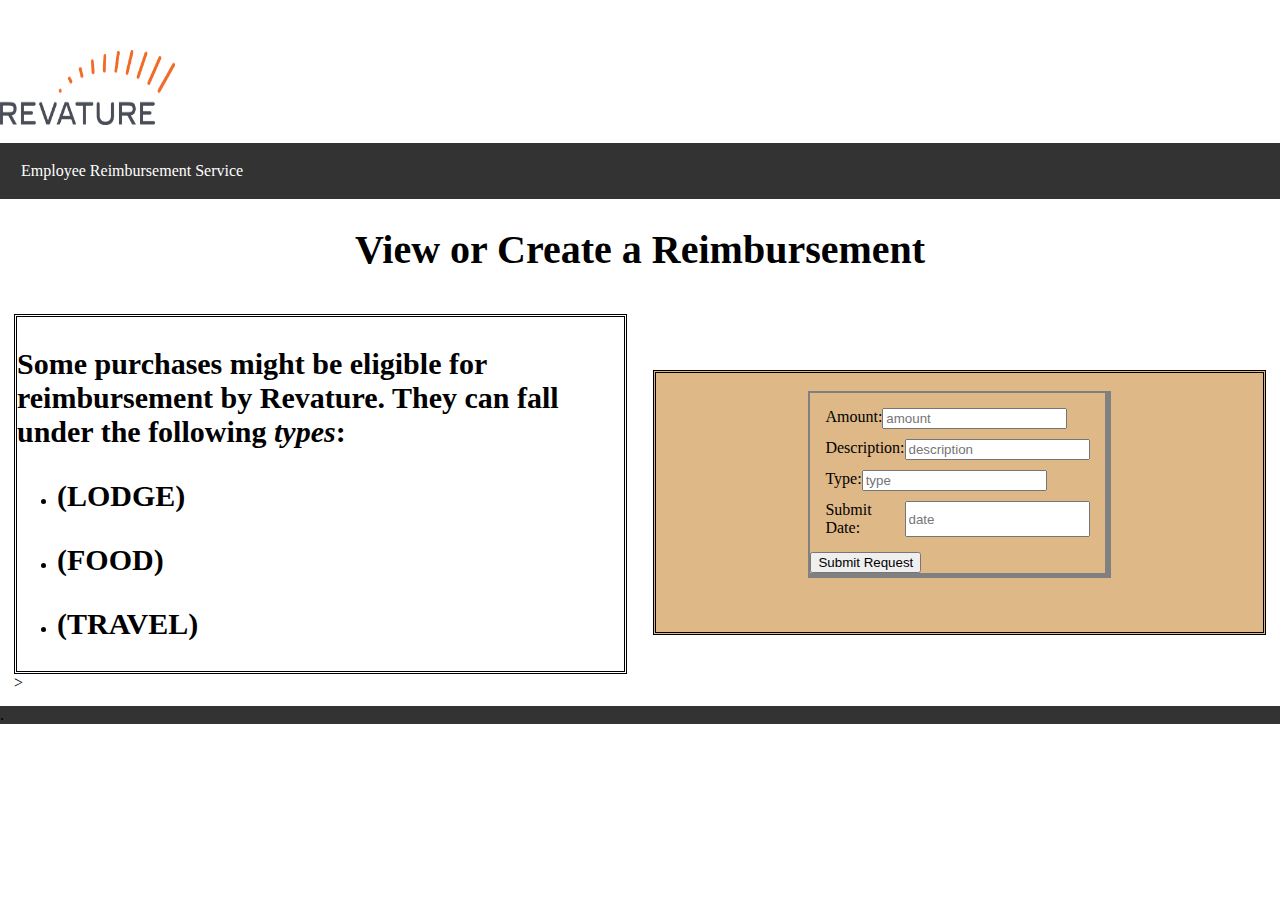
<file: ui/index.html>
<!DOCTYPE html>
<html>

<head>
    <title>Mohan Revature ERS</title>
    <link rel="stylesheet" type="text/css" href="style.css">
    <meta charset="UTF-8">
    <meta http-equiv="X-UA-Compatible" content="IE=edge">
    <meta name="viewport" content="width=device-width, initial-scale=1.0">
</head>

<body>
    <script src="./scripts/userConnection.js"></script>
    <div style="text-align: left;">
        <img src="./imgs/rev_logo.png" alt="Revature" class="logo">
    </div>
    <br>
    <nav>
        <ul class="maintop">
            <li><a class="active">Employee Reimbursement Service</a></li>
        </ul>
    </nav>
    <h1>View or Create a Reimbursement</h1>
    <main>
        <table class="outer">
            <tr>
                <td class="space">
                    <div class="section1">
                        <h3>Some purchases might be eligible for reimbursement by Revature. They can fall under the following <i>types</i>:
                        </h3>
                        <ul>
                            <li><h3>(LODGE)</h3></li>
                            <li><h3>(FOOD)</h3></li>
                            <li><h3>(TRAVEL)</h3></li>
                        <ul>
                    </div>>

                </td>

                <td class="space">
                    <div class="section2">
                        <br>
                        <div class="contentBox">
                            <div class="flexColumn">
                                <div class="flexRow">
                                    <label>Amount: </label>
                                    <input type="text" id="amount" placeholder="amount" name="000">
                                </div>
                                <div class="flexRow">
                                    <label>Description: </label>
                                    <input type="text" id="desc" placeholder="description" name="desc">
                                </div>
                                <div class="flexRow">
                                    <label>Type: </label>
                                    <input type="text" id="type" placeholder="type" name="FOOD">
                                </div>
                                <div class="flexRow">
                                    <label>Submit Date: </label>
                                    <input type="text" id="sub_date" placeholder="date" name="date">
                                </div>
                            </div>
                            <button onclick="submitForm()">Submit Request</button>
                        </div>
                        <br>
                        <br>
                        <br>
                    </div>
                </td>
            </tr>
        </table>

        <script>
            async function submitForm() {

            }


        </script>

        <footer>
            <nav>
                <ul class="main">
                    <li>.</li>
                </ul>
            </nav>
        </footer>
    </main>
</body>

</html>
</file>
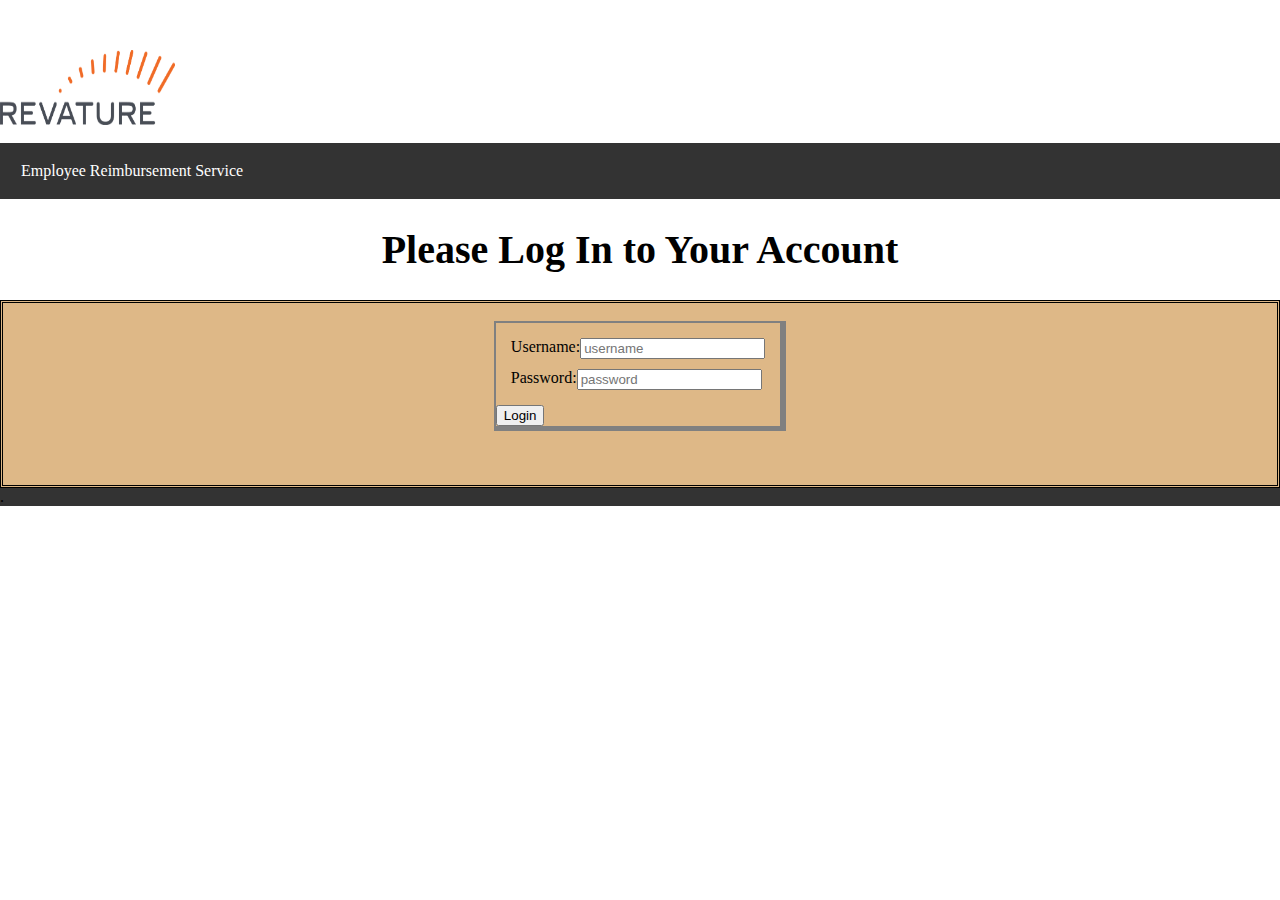
<file: ui/login.html>
<!DOCTYPE html>
<html>

<head>
    <title>Login Mohan Revature ERS</title>
    <link rel="stylesheet" type="text/css" href="style.css">
    <meta charset="UTF-8">
    <meta http-equiv="X-UA-Compatible" content="IE=edge">
    <meta name="viewport" content="width=device-width, initial-scale=1.0">
</head>

<body>
<script src="./scripts/userConnection.js"></script>
<div style="text-align: left;">
    <img src="./imgs/rev_logo.png" alt="Revature" class="logo">
</div>
<br>
<nav>
    <ul class="maintop">
        <li><a class="active">Employee Reimbursement Service</a></li>
    </ul>
</nav>
<h1>Please Log In to Your Account</h1>
<main>
    <div class="section2">
        <br>
        <div class="contentBox">
            <div class="flexColumn">
                <div class="flexRow">
                    <label>Username: </label>
                    <input type="text" id="username" placeholder="username" name="username">
                </div>
                <div class="flexRow">
                    <label>Password: </label>
                    <input type="text" id="password" placeholder="password" name="password">
                </div>
            </div>
            <button onclick="submitForm()">Login</button>
        </div>
        <br>
        <br>
        <br>
    </div>

    <script>
            async function submitForm() {


                    window.location.href = "./index.html";

            }


        </script>

    <footer>
        <nav>
            <ul class="main">
                <li>.</li>
            </ul>
        </nav>
    </footer>
</main>
</body>

</html>
</file>
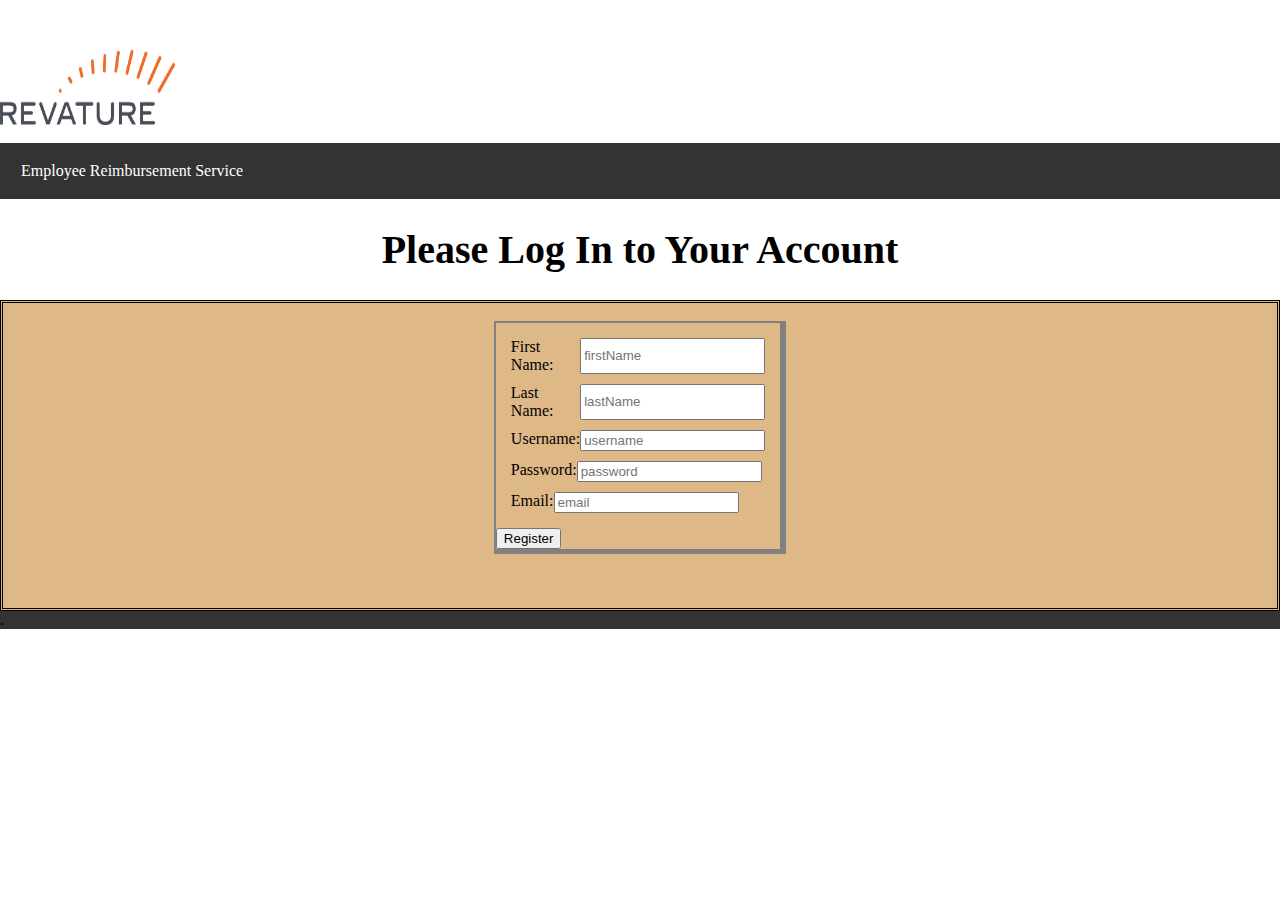
<file: ui/register.html>
<!DOCTYPE html>
<html>

<head>
    <title>Register Mohan Revature ERS</title>
    <link rel="stylesheet" type="text/css" href="style.css">
    <meta charset="UTF-8">
    <meta http-equiv="X-UA-Compatible" content="IE=edge">
    <meta name="viewport" content="width=device-width, initial-scale=1.0">
</head>

<body>
<script src="./scripts/userConnection.js"></script>
<div style="text-align: left;">
    <img src="./imgs/rev_logo.png" alt="Revature" class="logo">
</div>
<br>
<nav>
    <ul class="maintop">
        <li><a class="active">Employee Reimbursement Service</a></li>
    </ul>
</nav>
<h1>Please Log In to Your Account</h1>
<main>
    <div class="section2">
        <br>
        <div class="contentBox">
            <div class="flexColumn">
                <div class="flexRow">
                    <label>First Name: </label>
                    <input type="text" id="firstName" placeholder="firstName" name="John">
                </div>
                <div class="flexRow">
                    <label>Last Name: </label>
                    <input type="text" id="lastName" placeholder="lastName" name="Smith">
                </div>
                <div class="flexRow">
                    <label>Username: </label>
                    <input type="text" id="username" placeholder="username" name="johnsmith1">
                </div>
                <div class="flexRow">
                    <label>Password: </label>
                    <input type="text" id="password" placeholder="password" name="password">
                </div>
                <div class="flexRow">
                    <label>Email: </label>
                    <input type="text" id="email" placeholder="email" name="smithjohn@gmail.com">
                </div>
            </div>
            <button onclick="submitForm()">Register</button>
        </div>
        <br>
        <br>
        <br>
    </div>

    <script>
            async function submitForm() {
                /*
                Build the object we will transfer in our API call. Grab the values from
                the input elements above.
                */
                let newUser = {
                    firstName: document.getElementById("firstName").value,
                    lastName: document.getElementById("lastName").value,
                    username: document.getElementById("username").value,
                    password: document.getElementById("password").value,
                    email: document.getElementById("email").value
                }
                //console.log(newUser);//fact finding

                //Make our asynchronous API call
                let response = await registerRequest(newUser);

                //console.log("Response: ", response);//fact finding
                //console.log("Response JSON: ", response.json());//we should delete these later

                if (response.status == 201) {   // new user successfully persisted
                    let token = response.headers.get("authToken");
                    //console.log("authToken received: ", token);//fact finding
                    localStorage.setItem("authToken", token);

                    //navigate the window to the landing page
                    //window.location.href = "./index.html";

                } else {
                    alert("Unable register, Please try again!");
                }
            }


        </script>

    <footer>
        <nav>
            <ul class="main">
                <li>.</li>
            </ul>
        </nav>
    </footer>
</main>
</body>

</html>
</file>
<file: ui/style.css>
body {
    background-color: white;
    margin-top: 50px;
    margin-right: 0px;
    margin-left: 0px;
    margin-bottom: 50px;
}
h1 { 
    color: black;
    font-size: 40px;
    text-align: center;
}
ul.maintop {
  list-style-type: none;
  margin: 0;
  padding: 0;
  overflow: hidden;
  background-color: #333;
}
ul.maintop li {
  float: left;
}
ul.maintop li a {
  display: block;
  color: white;
  text-align: center;
  padding: 14px 16px;
  margin: 5px;
  text-decoration: none;
}
/*
ul.maintop li a:hover:not(.active) {
  background-color: #111;
}
.active {
  background-color: orangered;
}
*/
ul.main {
  list-style-type: none;
  margin: 0;
  padding: 0;
  overflow: hidden;
  background-color: #333;
}

.logo {
    display: block;
    height: 75px;
    width: 175px;
}
p {
    font-family: Georgia;
    font-size: 20px;
}

table.outer {
    margin-left: auto;
    margin-right: auto;
}


td.space {
    padding: 12px;
    width: 50%;
    /*border: 2px solid darkgreen;*/
}

h3 {
    color: black;
    font-size: 30px;
}

div.section1 {
    background-color: white;
    border-style: double;
    border-color: black;
}

div.section2 {
    background-color: burlywood;
    border-style: double;
    border-color: black;
}


.flexColumn {
  display: flex;
  flex-direction: column;
  justify-content: space-evenly;
  padding: 10px;

}

.flexRow {
  display: flex;
  flex-direction: row;
  justify-content: flex-start;
  padding: 5px;
}


.contentBox {
  border-top: 2px solid gray;
  border-left: 2px solid gray;
  border-bottom: 5px solid gray;
  border-right: 6px solid gray;
  margin: auto;
  width: min-content;
}


.contentBoxButton {
  align-self: center;
}
</file>
